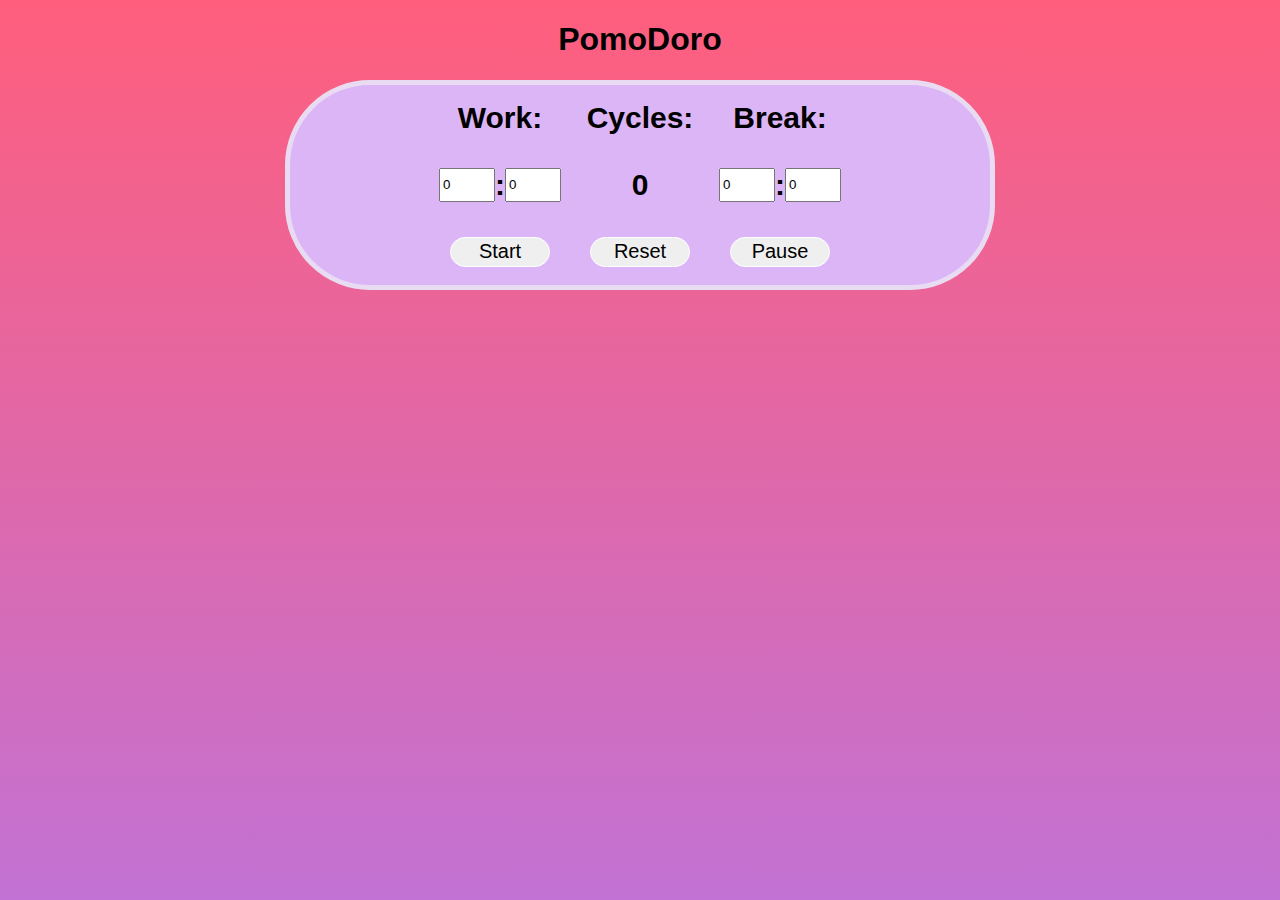
<file: index.html>
<!DOCTYPE html>
<html lang="en">
<head>
    <meta charset="UTF-8">
    <meta name="viewport" content="width=device-width, initial-scale=1.0">
    <meta http-equiv="X-UA-Compatible" content="ie=edge">
    <link rel="stylesheet" href="newcss.css">
    <title>Pomodoro Timer</title>
</head>
<body>
    <h1>PomoDoro</h1>
    <div id="container">
        <p id="work" class="label">Work:</p>
        <p id="break" class="label">Break:</p>
        <p id="cycles" class="label">Cycles:</p>
        
        <!--Work Timer-->
        <div id="work-timer" class="timer">
            <input id="w_minutes" type="number" max="60" min="0" value="0" class="time">
            <p class="semicolon">:</p>
            <input id="w_seconds" type="number" max="60" min="0" value="0" class="time">
        </div>

        <!--Cycle Counter-->
        <p id="counter" class="timer">0</p>

        <!--Break Timer-->
        <div id="break-timer" class="timer">
            <input id="b_minutes" type="number" max="60" min="0" value="0" class="time">
            <p class="semicolon">:</p>
            <input id="b_seconds" type="number" max="60" min="0" value="0" class="time">

        </div>
        <button id="start" class="btn">Start</button>
        <button id="stop" class="btn">Pause</button>
        <button id="reset" class="btn">Reset</button>
    </div>
    <script src="jsfile.js"></script>
</body>
</html>
</file>
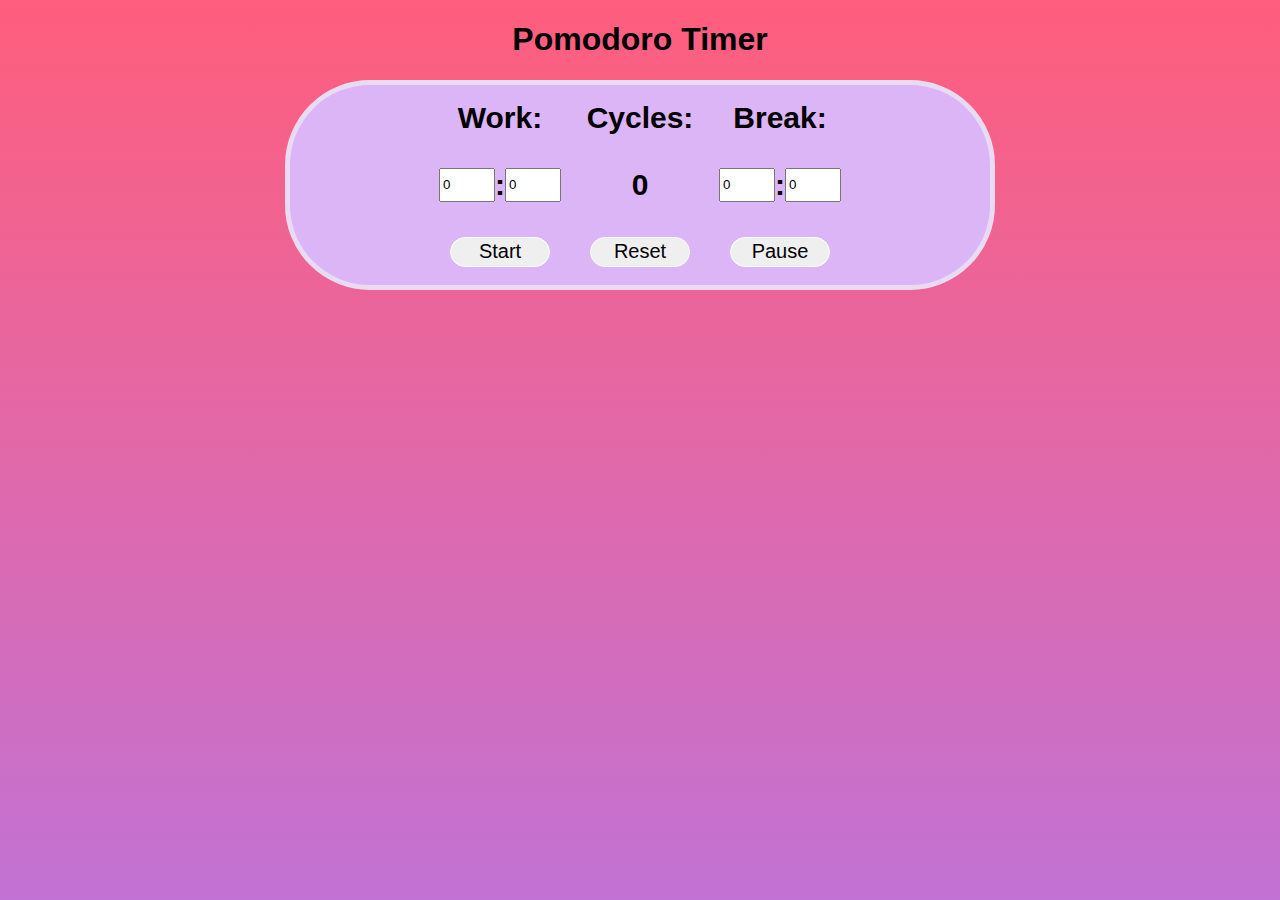
<file: popup.html>
<!DOCTYPE html>
<html lang="en">
<head>
    <meta charset="UTF-8">
    <meta name="viewport" content="width=device-width, initial-scale=1.0">
    <meta http-equiv="X-UA-Compatible" content="ie=edge">
    <link rel="stylesheet" href="newcss.css">
    <title>Pomodoro Timer</title>
</head>
<body>
    <h1>Pomodoro Timer</h1>
    <div id="container">
        <p id="work" class="label">Work:</p>
        <p id="break" class="label">Break:</p>
        <p id="cycles" class="label">Cycles:</p>
        
        <!--Work Timer-->
        <div id="work-timer" class="timer">
            <input id="w_minutes" type="number" max="60" min="0" value="0" class="time">
            <p class="semicolon">:</p>
            <input id="w_seconds" type="number" max="60" min="0" value="0" class="time">
        </div>

        <!--Cycle Counter-->
        <p id="counter" class="timer">0</p>

        <!--Break Timer-->
        <div id="break-timer" class="timer">
            <input id="b_minutes" type="number" max="60" min="0" value="0" class="time">
            <p class="semicolon">:</p>
            <input id="b_seconds" type="number" max="60" min="0" value="0" class="time">

        </div>
        <button id="start" class="btn">Start</button>
        <button id="stop" class="btn">Pause</button>
        <button id="reset" class="btn">Reset</button>
    </div>
    <script src="jsfile.js"></script>
</body>
</html>
</file>
<file: newcss.css>
html {
     background: linear-gradient(#ff5e7c, #c272d4); 
    background: linear-gradient(#ff5e7c, #c272d4); /* Standard syntax */
    background: -webkit-linear-gradient(#ff5e7c, #c272d4); /* Safari */
    height: 100%;
    font-family: Arial, Helvetica, sans-serif;
}

h1 {
    color: black;
    font-family: Arial, Helvetica, sans-serif;
    text-align: center;
}

#container {
    height: 200px;
    width: 700px;
    background-color: #dbb5f6;
    margin: 0 auto;
    border: 5px solid #e9dcf2;
    border-radius: 85px;

    display: grid;
    grid-template-columns: repeat(5, 1fr);
    grid-template-rows: repeat(3, 1fr);
}

/*timers*/
.label {
    margin: 0;
    
    align-self: center;
    justify-self: center;

    font-size: 30px;
    font-weight: bold;
}

#work {
    grid-area: 1 / 2 / 1 / 2;
}
#break {
    grid-area: 1 / 4 / 1 / 4;
}
#cycles {
    grid-area: 1 / 3 / 1 / 3;
}

.timer {
    display: flex;
    align-self: center;
    justify-self: center;

    font-size: 30px;
    font-weight: bold;
    
}

p {
    margin: 0;
    padding: 0;
}

#counter {
    grid-area: 2 / 3 / 2 / 3;
}

#p2 {
    grid-area: 2 / 3 / 2 / 5;
}

#work-timer {
    grid-area: 2 / 2 / 2 / 2;
}

#break-timer {
    grid-area: 2 / 4 / 2 / 4;
}

/*buttons*/

.btn {
    align-self: center;
    justify-self: center;

    width: 100px;
    height: 30px;

    font-size: 20px;
    border: 1px solid white;
    border-radius: 100px;
}

#start {
    grid-area: 3 / 2 / 3 / 2;
}

#reset {
    grid-area: 3 / 3 / 3 / 3;
}

#stop {
    grid-area: 3 / 4 / 3 / 4;
}
</file>
